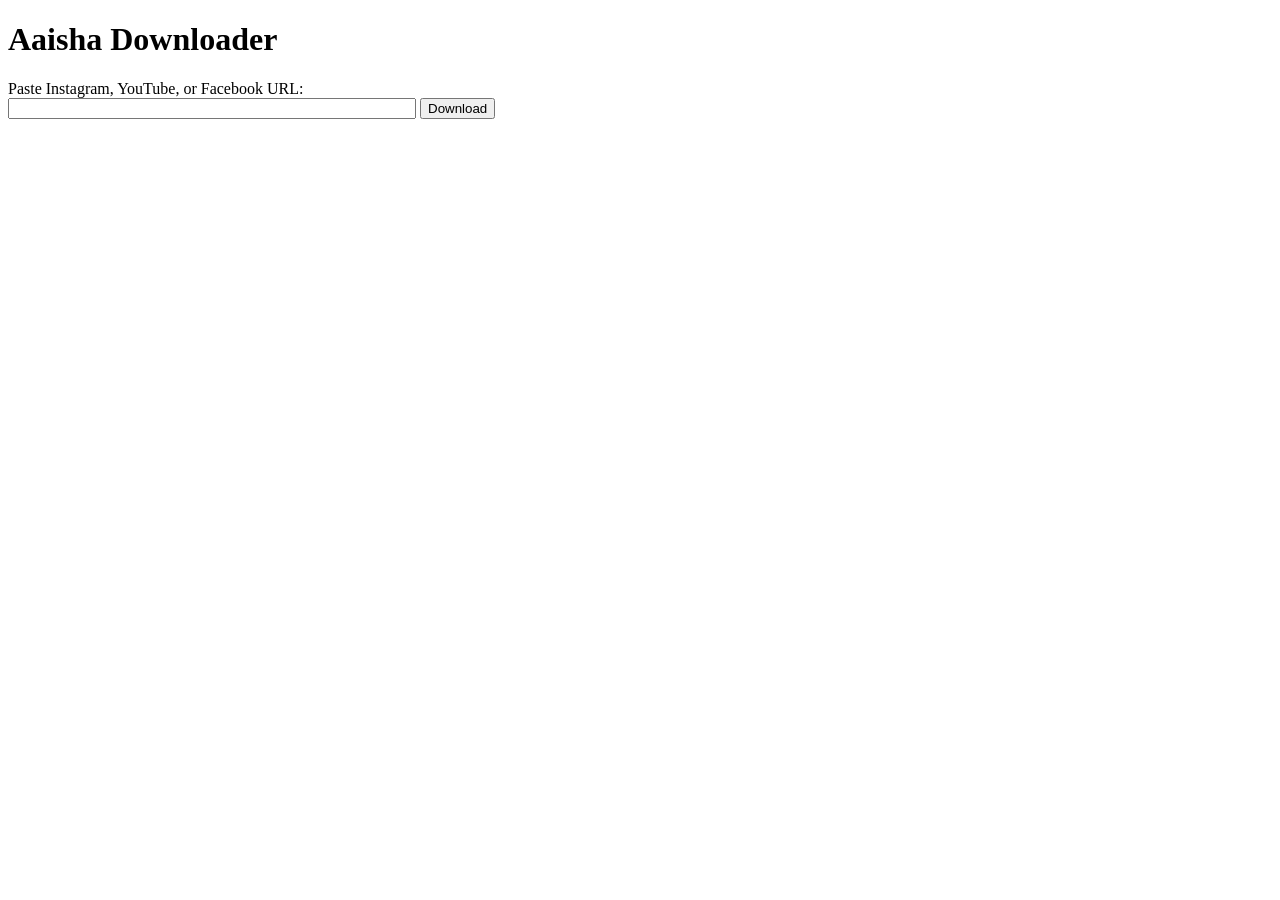
<file: downloader/templates/downloader/index.html>
<!DOCTYPE html>
<html lang="en">
<head>
    <meta charset="UTF-8">
    <title>Aaisha Downloader</title>
    <script>
        function downloadContent(event) {
            event.preventDefault();
            var url = document.getElementById('url').value;
            var formData = new FormData();
            formData.append('url', url);
            var xhr = new XMLHttpRequest();
            xhr.open('POST', '/download/', true);
            xhr.responseType = 'blob';
            xhr.setRequestHeader('X-CSRFToken', getCookie('csrftoken'));
            xhr.onload = function () {
                if (xhr.status === 200) {
                    var disposition = xhr.getResponseHeader('Content-Disposition');
                    if (disposition && disposition.indexOf('attachment') !== -1) {
                        var filename = disposition.split('filename=')[1].replace(/"/g, '');
                        var blob = xhr.response;
                        var link = document.createElement('a');
                        link.href = window.URL.createObjectURL(blob);
                        link.download = filename;
                        document.body.appendChild(link);
                        link.click();
                        document.body.removeChild(link);
                        document.getElementById('revolutions').innerText = 'Revolutions: 1';
                    } else {
                        var reader = new FileReader();
                        reader.onload = function() {
                            var data = JSON.parse(reader.result);
                            document.getElementById('revolutions').innerText = 'Revolutions: ' + data.revolutions;
                            alert('Error: ' + data.error);
                        };
                        reader.readAsText(xhr.response);
                    }
                }
            };
            xhr.send(formData);
        }
        function getCookie(name) {
            let cookieValue = null;
            if (document.cookie && document.cookie !== '') {
                const cookies = document.cookie.split(';');
                for (let i = 0; i < cookies.length; i++) {
                    const cookie = cookies[i].trim();
                    if (cookie.substring(0, name.length + 1) === (name + '=')) {
                        cookieValue = decodeURIComponent(cookie.substring(name.length + 1));
                        break;
                    }
                }
            }
            return cookieValue;
        }
    </script>
</head>
<body>
    <h1>Aaisha Downloader</h1>
    <form id="downloadForm" onsubmit="downloadContent(event)">
        <label for="url">Paste Instagram, YouTube, or Facebook URL:</label><br>
        <input type="text" id="url" name="url" required style="width: 400px;">
        <button type="submit">Download</button>
    </form>
    <p id="revolutions"></p>
</body>
</html>
</file>
